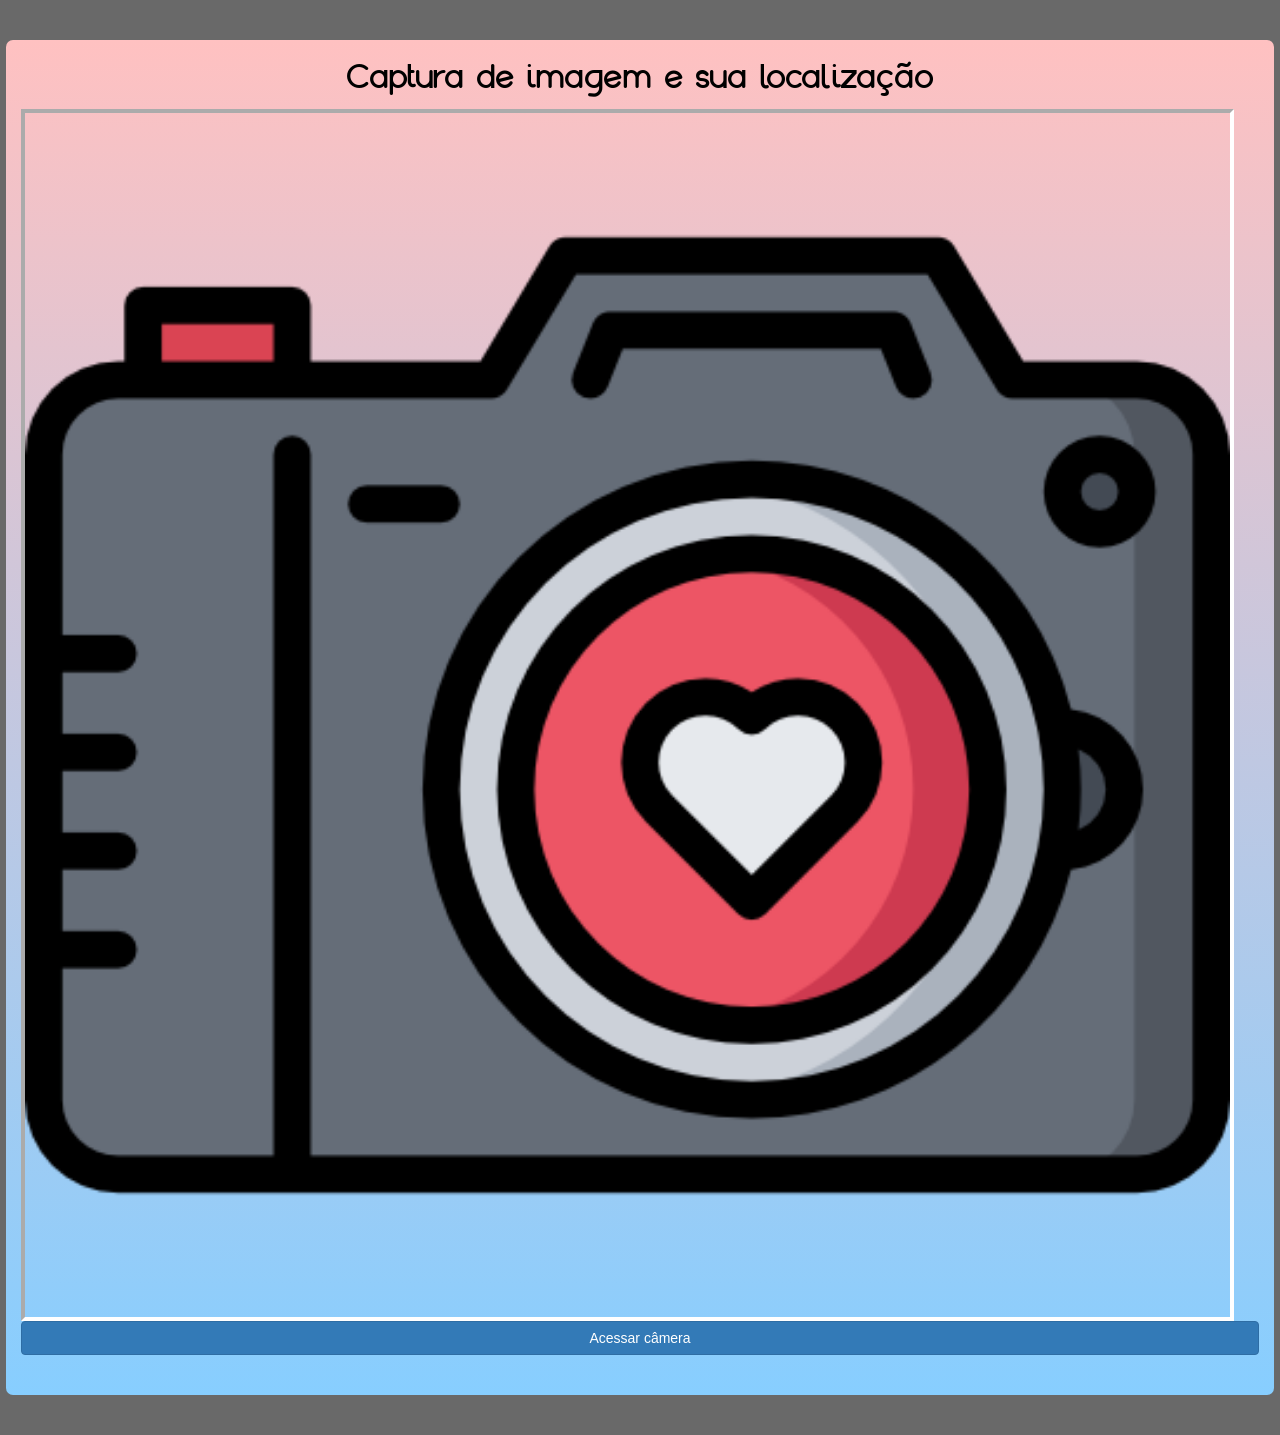
<file: www/index.html>
<!DOCTYPE HTML>
<html>
<head>
  <meta charset="utf-8">
  <meta name="viewport" content="width=device-width, initial-scale=1, maximum-scale=1, user-scalable=no">
  <meta http-equiv="Content-Security-Policy" content="default-src * data: gap: https://ssl.gstatic.com; style-src * 'unsafe-inline'; script-src * 'unsafe-inline' 'unsafe-eval'">
  <script src="components/loader.js"></script>
  <script src="components/jquery-3.4.1.min.js"></script>
  <script src="components/comando.js"></script>
  <script src="https://api.mqcdn.com/sdk/mapquest-js/v1.3.2/mapquest-maps.js"></script>
  
  <link type="text/css" rel="stylesheet" href="https://api.mqcdn.com/sdk/mapquest-js/v1.3.2/mapquest-maps.css"/>
  <link rel="stylesheet" href="components/loader.css">
  <link rel="stylesheet" href="css/bootstrap.min.css">
  <link rel="stylesheet" href="css/style.css">

</head>
<body>

  <div class="container">

    <div class="row">
      <div class="col-xs-12">
        <h2>Captura de imagem e sua localização</h2>
      </div>
    </div>

    <div class="row">
      <div class="col-xs-12" id="divCamera">
        <img src="img/camera.png" class="" id="imgFoto">
      </div>
    </div>

    <div class="row">
      <div class="col-xs-12">
      <button class="btn btn-block btn-primary" id="btnLink" onclick="mudarParaFoto()">Acessar câmera</button>
      </div>
    </div>

  </div>


</body>
</html>
</file>
<file: www/components/loader.css>
/**
 * This is an auto-generated code by Monaca JS/CSS Components.
 * Please do not edit by hand.
 */

/*** <GENERATED> ***/
</file>
<file: www/css/style.css>
/**/

body{
  background-color: dimgray;
}

.container{
  width: 99%;
  margin-top: 40px;
  margin-bottom: 40px;
  padding-bottom: 40px;
  background: linear-gradient(to bottom, #FFC1C1 0%,  #87CEFF 100%);
  border-radius: 7px 7px 7px 7px;
}

@font-face{
  font-family: "balakhani";
  src: url("../fonts/balakhani.ttf") format("truetype");
}

h2{
  text-align: center;
  font-family: balakhani;
  font-style: bold;
  font-size: 35px;
  color: black;
}

#imgCamera{
  width: 98%;
}

#imgFoto{
  width: 98%;
  border-width: 4px;
  border-style: inset;
  border-color: white;
}

.ft{
  margin-top: 30px;
  margin-bottom: 20px;
}

.rfoto{
  text-align: center;
}

.ll{
  max-width: 100%;
}

label{
  font-family: balakhani;
  font-size: 20px;ss
  color: white;
}

.botao{
  font-family: balakhani;
  font-size: 20px;
  align-content: middle;
}

#map{
  height: 500px;
  text-align: center;
  width: 100%;
  border-radius: 10px 10px 10px 10px;
}
</file>
